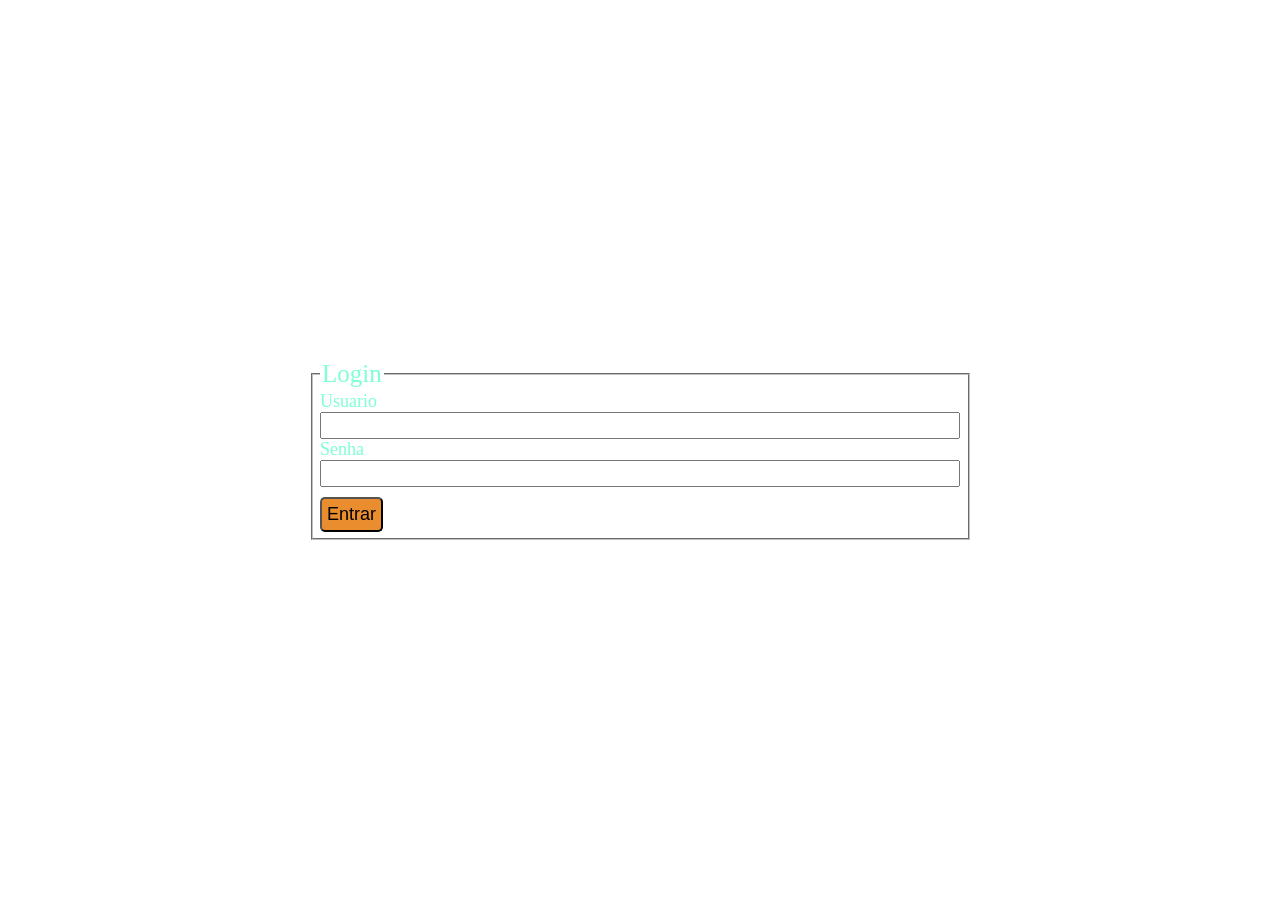
<file: index.html>
<!DOCTYPE html>
<html lang="pt-BR">
<head>
  <meta charset="UTF-8" />
  <meta name="viewport" content="width=device-width, inicial-scale=1.0" />
  <title>Login Ponto Certo</title>
  <link rel="stylesheet" href="style.css">
</head>

<body>
  <form id="loginForm" action="" method="post" autocomplete="off" class="form">
    <fieldset class="formulario-field">
      <legend class="formulario-legend">Login</legend>

      <label class="formulario-label" for="usuario">Usuario</label>
      <input class="formulario-input" type="text" name="usuario" id="usuario" required>

      <label class="formulario-label" for="senha">Senha</label>
      <input class="formulario-input" type="password" name="senha" id="senha" required>

      <nav class="formulario-nav">
        <button class="formulario-submit" type="submit">Entrar</button>
        <div class="formulario-div">
          <a class="jaPossuiCadastro-login" href="cadastro.html">Quero me cadastrar</a>
          <a class="jaPossuiCadastro-login" href="recupera.html">Esqueçi a senha</a>
        </div>
      </nav>      
    </fieldset>
  </form>

  <script src="script.js"></script>
</body>
</html>
</file>
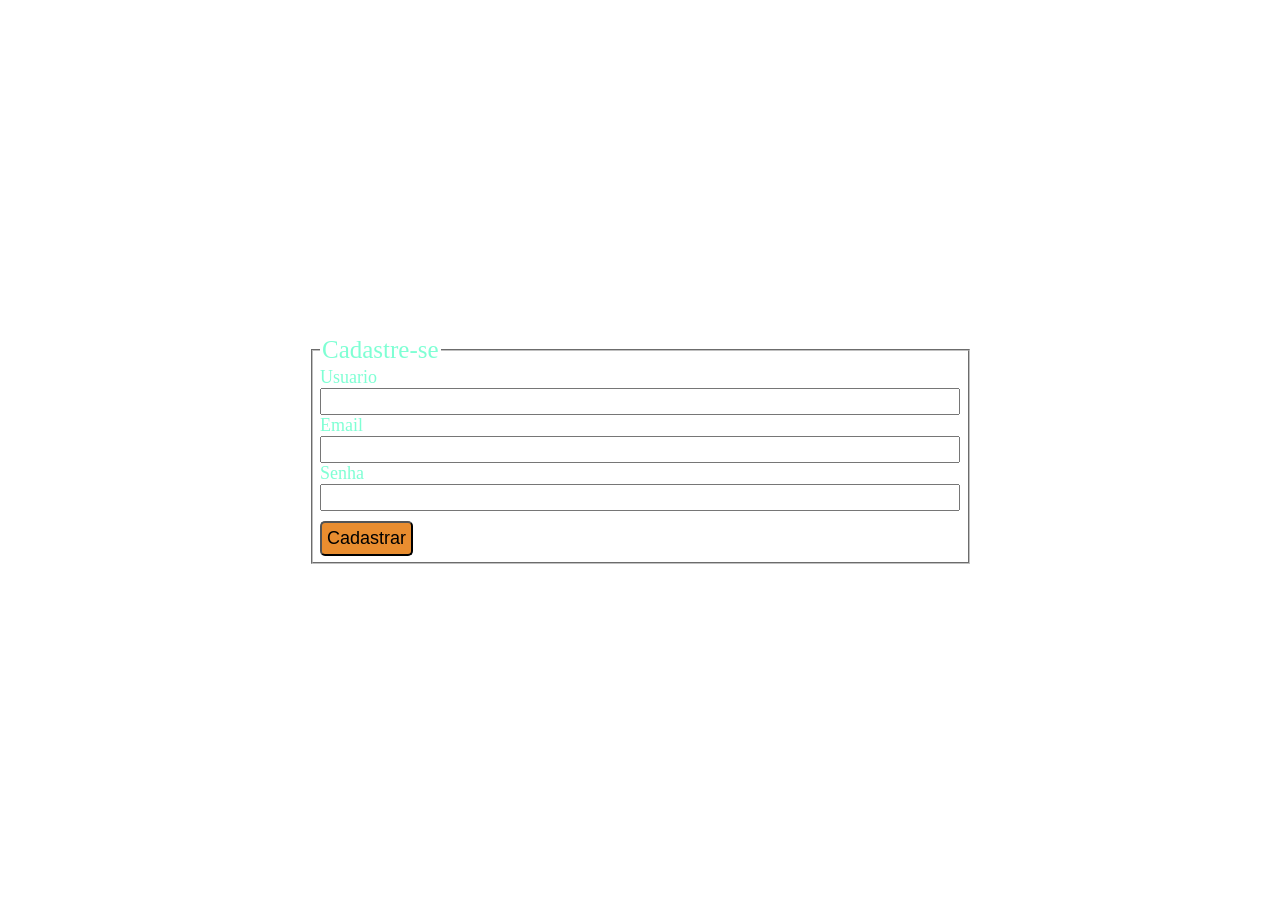
<file: cadastro.html>
<!DOCTYPE html>
<html lang="en">
<head>
    <meta charset="UTF-8">
    <meta name="viewport" content="width=device-width, initial-scale=1.0">
    <title>Cadastro Ponto Certo</title>

    <link rel="stylesheet" href="style.css">
</head>

<body>
    <form id="cadastroForm"  action="" method="post" autocomplete="off" class="form">
        <fieldset class="formulario-field">
            <legend class="formulario-legend">Cadastre-se</legend>

            <label class="formulario-label" for="usuario">Usuario</label>
            <input class="formulario-input" type="text" name="usuario" id="usuario" required>

            <label class="formulario-label" for="email">Email</label>
            <input class="formulario-input" type="email" name="email" id="email" required>

            <label class="formulario-label" for="senha">Senha</label>
            <input class="formulario-input" type="password" name="senha" id="senha" required>

            <nav class="formulario-nav">
                <button class="formulario-submit" type="submit">Cadastrar</button>
                <div class="formulario-div">
                    <p></p>
                    <a class="jaPossuiCadastro-login" href="index.html">Ja possui cadastro?</a>
                </div>
            </nav>
        </fieldset>
    </form>
    
    <script src="script.js"></script>
</body>
</html>
</file>
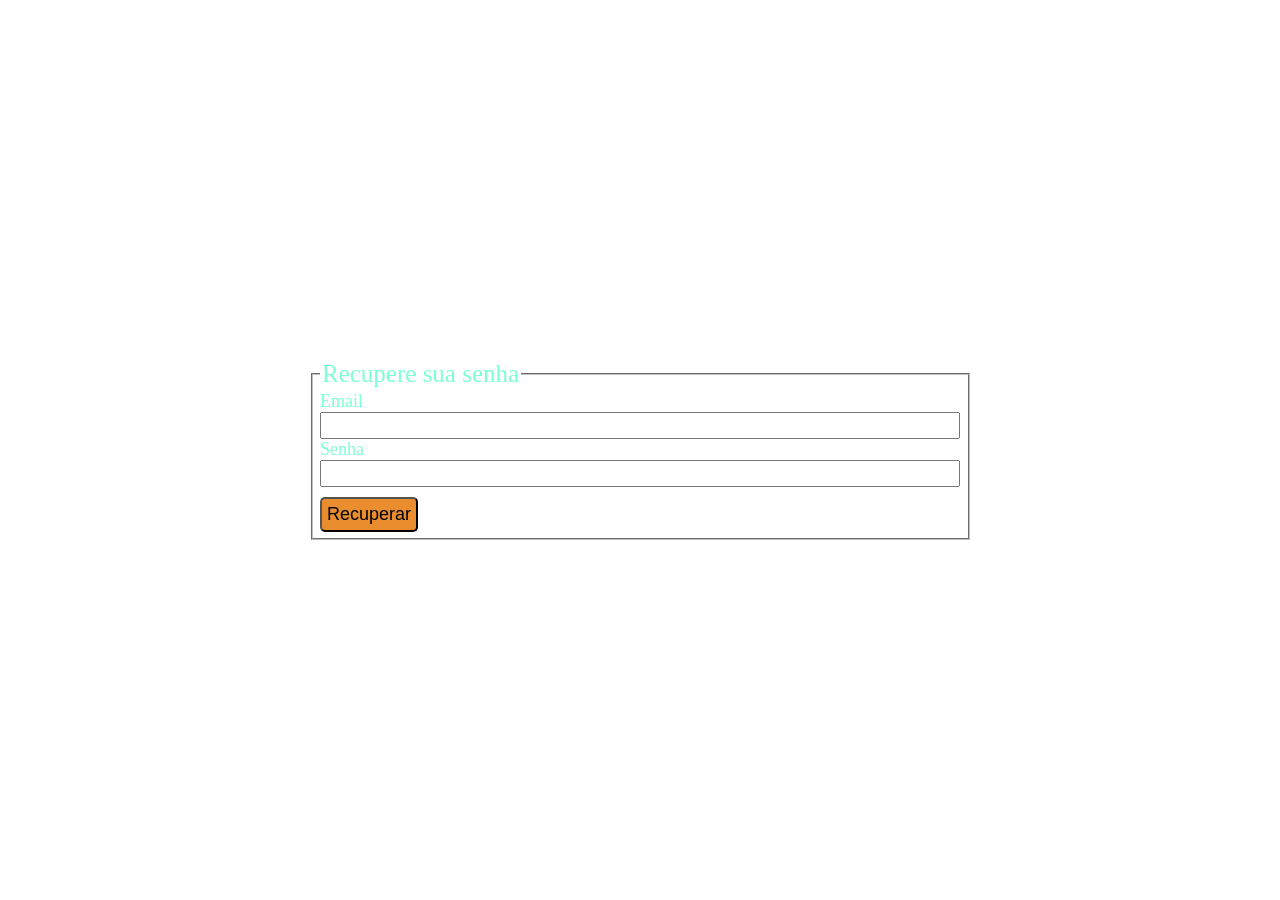
<file: recupera.html>
<!DOCTYPE html>
<html lang="en">
<head>
    <meta charset="UTF-8">
    <meta name="viewport" content="width=device-width, initial-scale=1.0">
    <title>Recupera senha</title>

    <link rel="stylesheet" href="style.css">
</head>
<body>
    <form id="recuperaForm" action="" method="post" autocomplete="off" class="form">
        <fieldset class="formulario-field">
            <legend class="formulario-legend">Recupere sua senha</legend>

            <label class="formulario-label" for="email">Email</label>
            <input class="formulario-input" type="email" name="email" id="email" required>

            <label class="formulario-label" for="senha">Senha</label>
            <input class="formulario-input" type="senha" name="senha" id="senha" required>

            <nav class="formulario-nav">
                <button class="formulario-submit" type="submit">Recuperar</button>
                <div class="formulario-div">
                    <p></p>
                    <a class="jaPossuiCadastro-login" href="index.html">Voltar para login</a>
                </div>
            </nav>
        </fieldset>
    </form>
    <script src="script.js"></script>
    
</body>
</html>
</file>
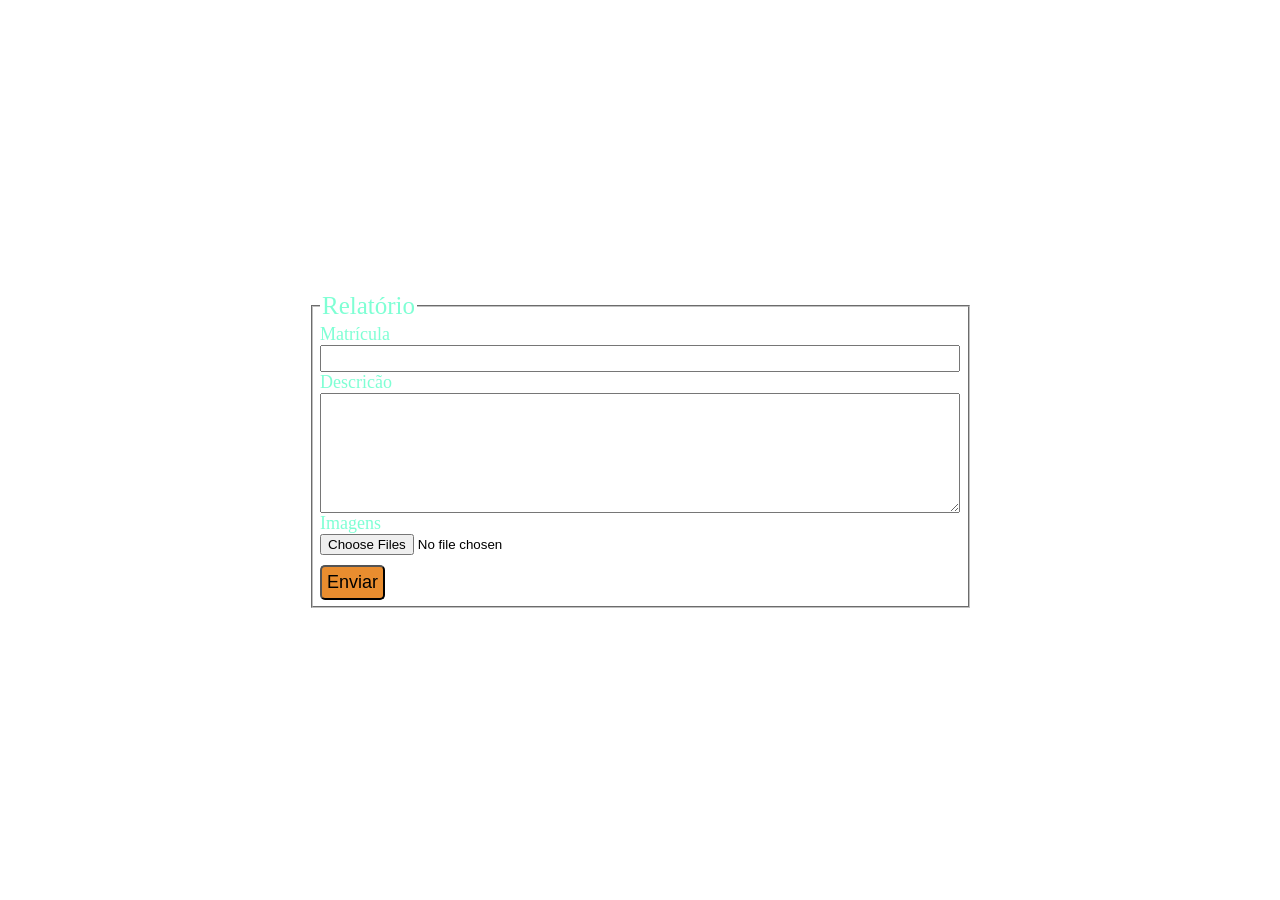
<file: relatorio.html>
<!DOCTYPE html>
<html lang="en">
<head>
    <meta charset="UTF-8">
    <meta name="viewport" content="width=device-width, initial-scale=1.0">
    <title>Relatorio</title>

    <link rel="stylesheet" href="style.css">
</head>
<body>
    <form id="relatorioForm" action="/upload" enctype="multipart/form-data" method="post" autocomplete="off" class="form">
        <fieldset class="formulario-field">
            <legend class="formulario-legend">Relatório</legend>

            <label class="formulario-label" for="Matrícula">Matrícula</label>
            <input class="formulario-input" type="text" name="Matrícula" id="matricula" required>

            <label class="formulario-label" for="descricao">Descricão</label>
            <textarea class="textArea" name="descricao" id="descricao" required></textarea>

            <label class="formulario-label" for="imagens">Imagens</label>
            <input type="file" name="fotos" accept="image/*" multiple>

            <nav class="formulario-nav">
                <button class="formulario-submit" type="submit">Enviar</button>
                <div class="formulario-div">
                    <p></p>
                    <a class="jaPossuiCadastro-login" href="index.html">Voltar para login</a>
                </div>
            </nav>
        </fieldset>
    </form>
    <script src="script.js"></script>
    
</body>
</html>
</file>
<file: style.css>
:root {
    font-size: 62.5%; /* torna 1rem = 10px */
    /* Cores */
    --fundo:#3A5311;
    --botao:#E98D2F
}
* {
  margin: 0;  
}

/* ===== FORMULÁRIO LOGIN===== */
.form {
  height: 100vh;
  background: linear-gradient(135deg,black);
  display: flex;            
  justify-content: center;  
  align-items: center;
  /* border: 2px solid yellow; */
}
.formulario-field {
  display: flex;
  flex-direction: column;
  width: 50%;
  height: auto;
  /* border: 2px solid yellow; */
}
.formulario-legend {
  color: aquamarine;
  font-size: 2.5rem;
}
.formulario-label {
  color: aquamarine;
  font-size: 1.8rem;
}
.formulario-input {
  font-size: 1.8rem;
}
.textArea {
  box-sizing: border-box;
  width: 100%;
  height: 12rem;
  font-size: 1.8rem;
  resize: vertical;
  display: block;
}
.formulario-input:focus {
  border-color: #667eea;
  box-shadow: 0 0 0 4px rgba(102, 126, 234, 0.2);
}
.formulario-nav {
  display: flex;
  margin-top: 1rem;
  justify-content: space-between;
  /* border: 2px solid yellow;     */
}
.formulario-submit {
  font-size: 1.8rem;
  padding: 5px;
  border-radius: 5px;
  background-color: var(--botao);  
}
.formulario-div {
  width: 70%;
  display: flex;
  justify-content: space-around;
  align-items: flex-end;
  color: white;
  /* border: 2px solid rgb(213, 213, 124);  */
}
.formulario-div p {  
  font-size: 1.5rem;
  padding-right: 5px;
}
.formulario-div a {
  text-decoration: none;
  color: white; 
  font-size: 1.5rem;
}
.formulario-fotos:hover {
  transform: scale(1.1);
}
.formulario-submit:hover {
  transform: scale(1.1);
}
.jaPossuiCadastro-login:hover {
  transform: scale(1.1);
}
</file>
